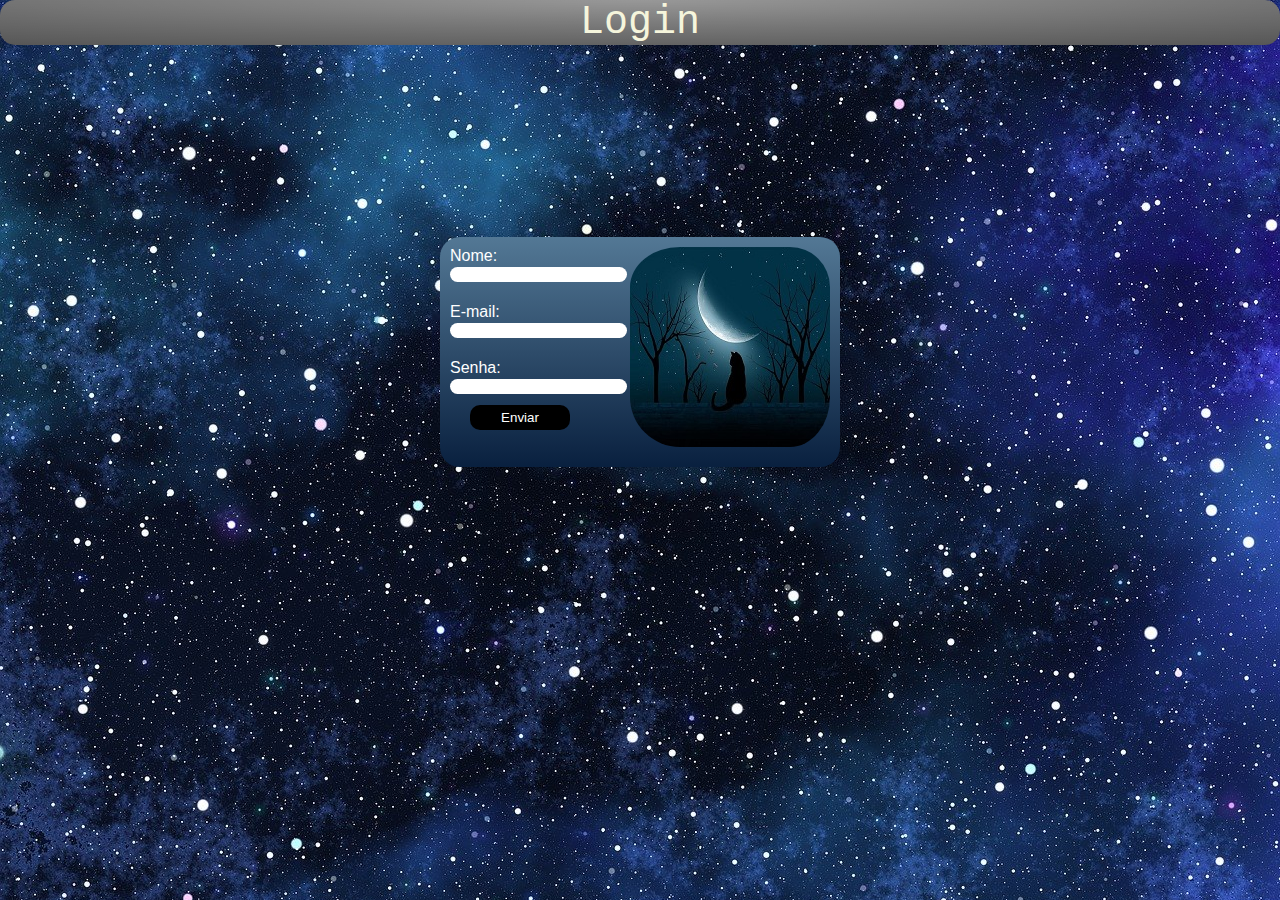
<file: meus-projetos/projt01/index.html>
<!DOCTYPE html>
<html lang="en">
<head>
    <meta charset="UTF-8">
    <meta http-equiv="X-UA-Compatible" content="IE=edge">
    <meta name="viewport" content="width=device-width, initial-scale=1.0">
    <title>Tela de Login</title>
    <link rel="stylesheet" href="style.css">
    <link rel="shortcut icon" href="fotos/patas.png" type="image/x-icon">
</head>
<body>
    <header>
        <h1>
                Login
        </h1>
    </header>

    <main >

        <img src="fotos/imagem01.jpg" alt="">

        <p>
            <label for="nome">Nome:</label>
            <input type="text" name="nome" id="nome" autocomplete="off">
        </p>
        <p>
            <label for="email">E-mail:</label>
            <input type="email" name="email" id="email" autocomplete="off">
        </p>
        <p>
            <label for="senha">Senha:</label>
            <input type="password" name="senha" id="senha">
        </p>
            <input type="submit" value="Enviar" id="butao">
    </main>
</body>
</html>
</file>
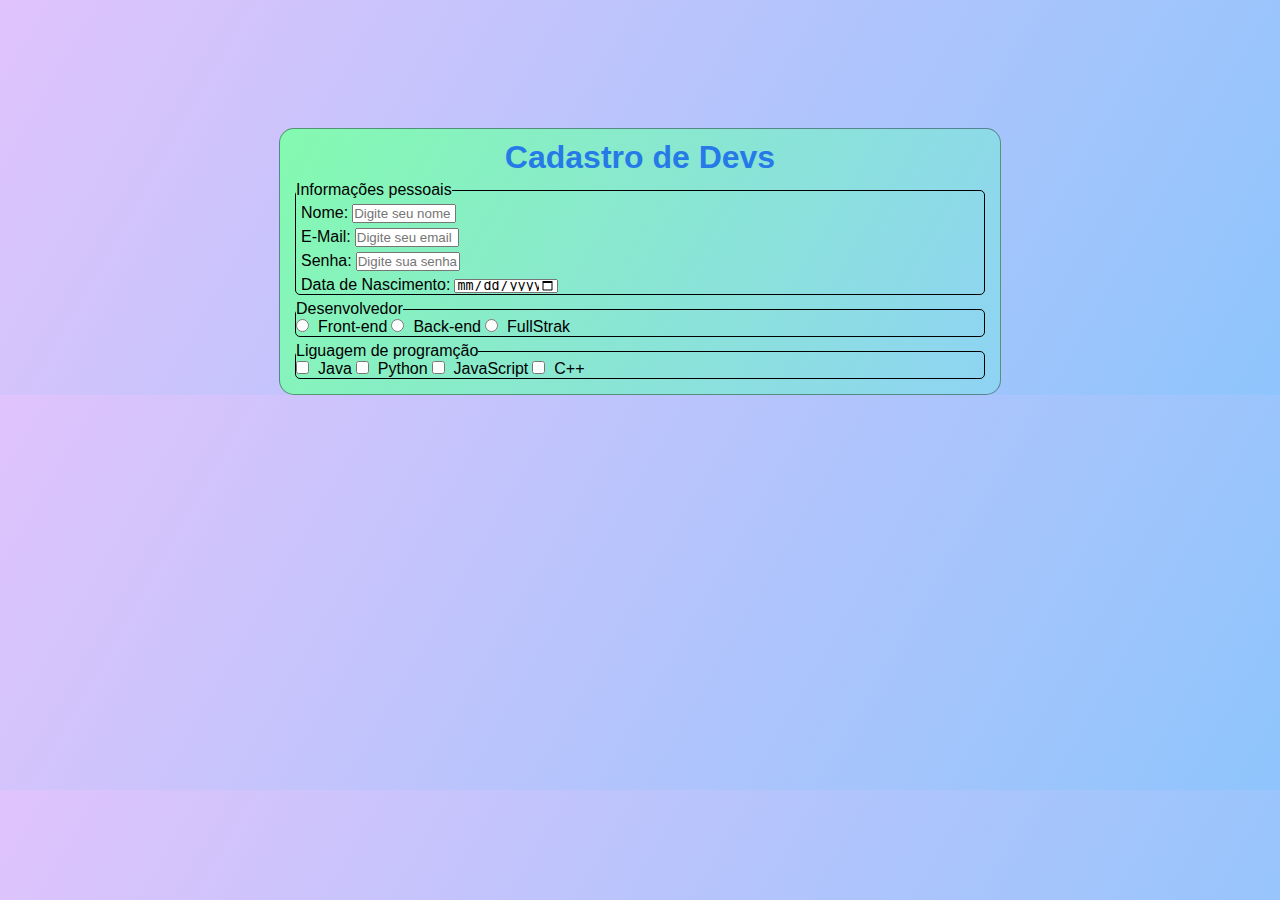
<file: meus-projetos/projt02/index.html>
<!DOCTYPE html>
<html lang="en">
<head>
    <meta charset="UTF-8">
    <meta http-equiv="X-UA-Compatible" content="IE=edge">
    <meta name="viewport" content="width=device-width, initial-scale=1.0">
    <title>Formúlario</title>
    <link rel="stylesheet" href="style.css">
</head>
<body>
    <form action="" autocomplete="off">

        <h1>
             Cadastro de Devs
         </h1>
        <fieldset> 
            <legend>
                Informações pessoais
            </legend>
            <div>
                <label for="nome">Nome:</label>
                <input type="text" name="nome" id="nome" required placeholder="Digite seu nome">
            </div>
            <div>
                <label for="email">E-Mail:</label>
                <input type="email" name="email" id="email" required placeholder="Digite seu email">
            </div>
            <div>
                <label for="senha">Senha:</label>
                <input type="password" name="senha" id="senha" required placeholder="Digite sua senha">
            </div>
            <div>
                <label for="idade">Data de Nascimento:</label>
                <input type="date" name="idade" id="idade" required>
            </div>
        </fieldset>
        <fieldset>
            <legend>
                    Desenvolvedor
            </legend>
             <input type="radio" name="dev" id="front">
             <label for="front">Front-end</label>

             <input type="radio" name="dev" id="back">
             <label for="sfem">Back-end</label>

             <input type="radio" name="dev" id="fulls">
             <label for="fulls">FullStrak</label>
        </fieldset>
        <fieldset>
            <legend>
                    Liguagem de programção 
            </legend>
            <input type="checkbox" name="java" id="java">
            <label for="java">Java</label>

            <input type="checkbox" name="python" id="python">
            <label for="python">Python</label>

            <input type="checkbox" name="js" id="js">
            <label for="js">JavaScript</label>

            <input type="checkbox" name="c++" id="c++">
            <label for="c++">C++</label>
        </fieldset>
</body>
</html>
</file>
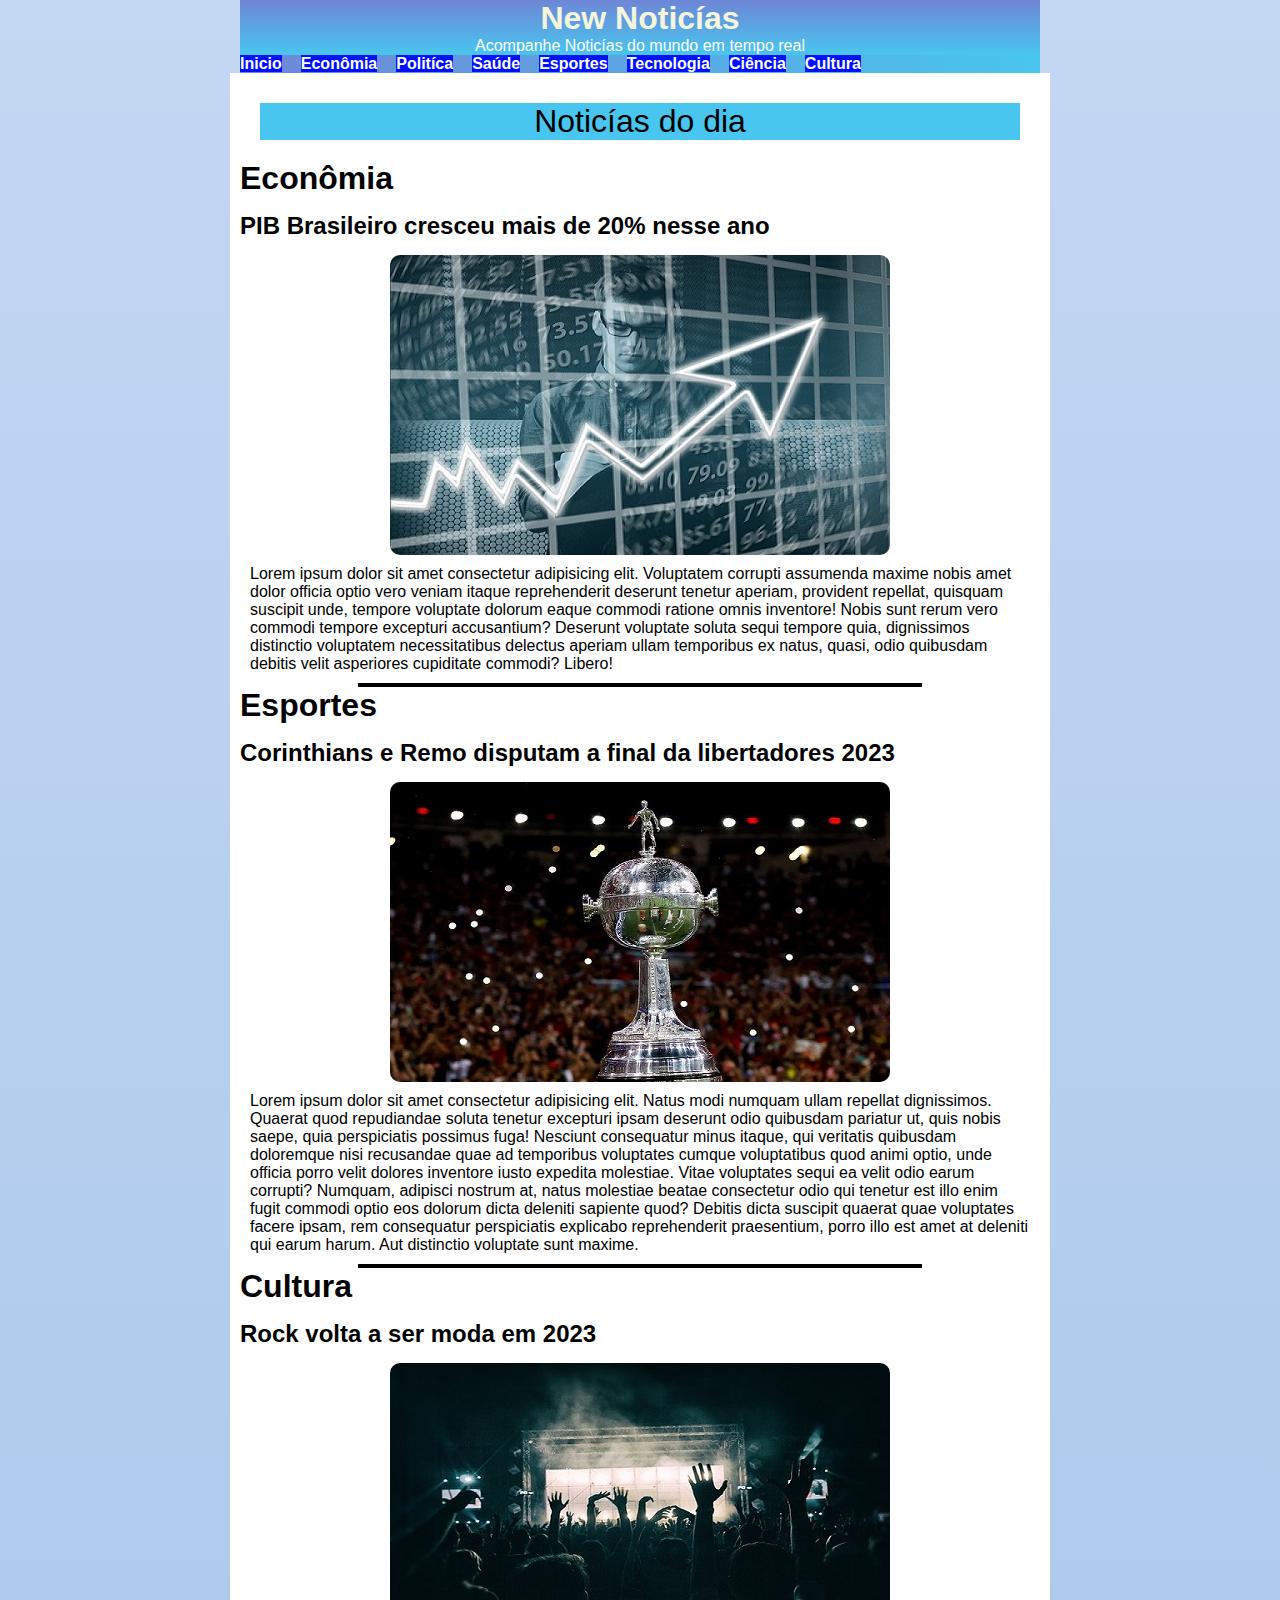
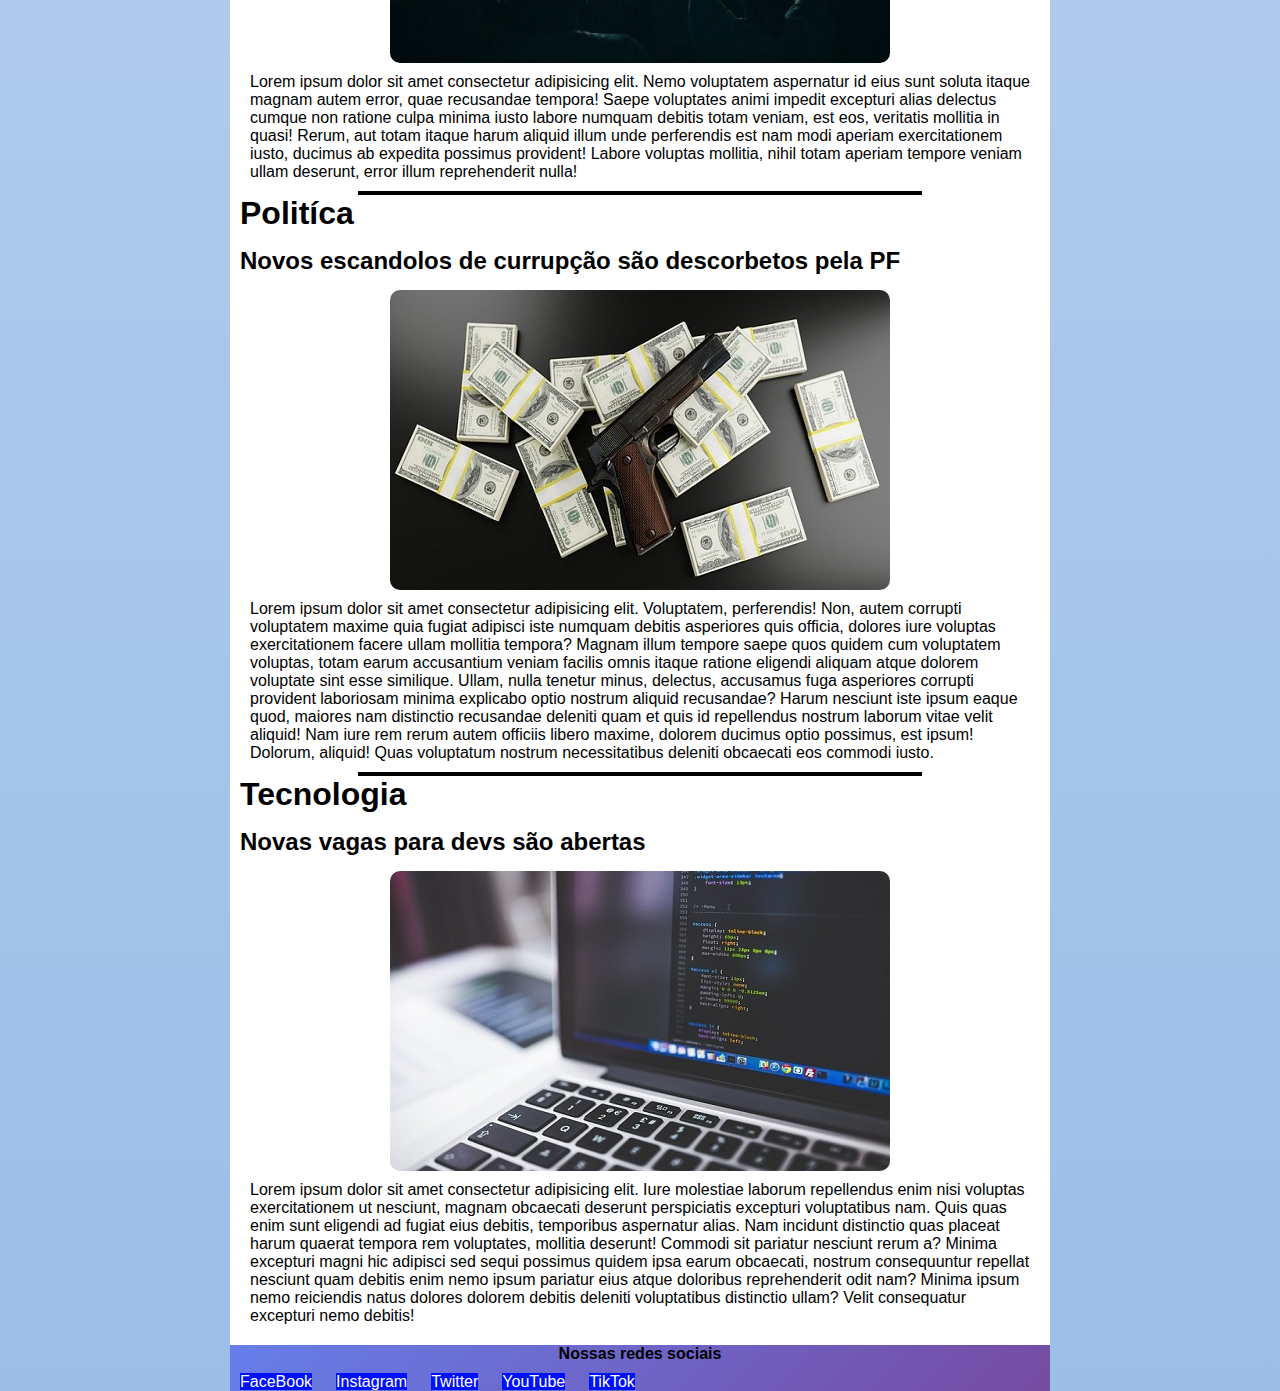
<file: meus-projetos/projt03/index.html>
<!DOCTYPE html>
<html lang="en">
<head>
    <meta charset="UTF-8">
    <meta http-equiv="X-UA-Compatible" content="IE=edge">
    <meta name="viewport" content="width=device-width, initial-scale=1.0">
    <title>Noticías</title>
    <link rel="stylesheet" href="style.css">
</head>
<body>
    <header>
        <h1>
                New Noticías
        </h1>
        <p>
            Acompanhe Noticías do mundo em tempo real
        </p>
    </header>
    <nav>
        <a href="">Inicio</a>
        <a href="">Econômia</a>
        <a href="">Politíca</a>
        <a href="">Saúde</a>
        <a href="">Esportes</a>
        <a href="">Tecnologia</a>
        <a href="">Ciência</a>
        <a href="">Cultura</a>
    </nav>
    <main>
        <h1 id="titulo-1">
                Noticías do dia
        </h1>

        <h1>
                Econômia
        </h1>
        <h2>
                PIB Brasileiro cresceu mais de 20% nesse ano
        </h2>

        <picture>
            <source media="(max-width:500px )" srcset="fotos/economia-pq.jpg">
            <img src="fotos/economia.jpg" alt="">
        </picture>
        <p>
            Lorem ipsum dolor sit amet consectetur adipisicing elit. Voluptatem corrupti assumenda maxime nobis amet dolor officia optio vero veniam itaque reprehenderit deserunt tenetur aperiam, provident repellat, quisquam suscipit unde, tempore voluptate dolorum eaque commodi ratione omnis inventore! Nobis sunt rerum vero commodi tempore excepturi accusantium? Deserunt voluptate soluta sequi tempore quia, dignissimos distinctio voluptatem necessitatibus delectus aperiam ullam temporibus ex natus, quasi, odio quibusdam debitis velit asperiores cupiditate commodi? Libero!
        </p>
        <hr>

        <h1>
                Esportes
        </h1>
        <h2>
            Corinthians e Remo disputam a final  da libertadores 2023
        </h2>

        <picture>
            <source media="(max-width:500px )" srcset="fotos/esportes-pq.jpg">
            <img src="fotos/esportes.jpg" alt="">
        </picture>
        <p>
            Lorem ipsum dolor sit amet consectetur adipisicing elit. Natus modi numquam ullam repellat dignissimos. Quaerat quod repudiandae soluta tenetur excepturi ipsam deserunt odio quibusdam pariatur ut, quis nobis saepe, quia perspiciatis possimus fuga! Nesciunt consequatur minus itaque, qui veritatis quibusdam doloremque nisi recusandae quae ad temporibus voluptates cumque voluptatibus quod animi optio, unde officia porro velit dolores inventore iusto expedita molestiae. Vitae voluptates sequi ea velit odio earum corrupti? Numquam, adipisci nostrum at, natus molestiae beatae consectetur odio qui tenetur est illo enim fugit commodi optio eos dolorum dicta deleniti sapiente quod? Debitis dicta suscipit quaerat quae voluptates facere ipsam, rem consequatur perspiciatis explicabo reprehenderit praesentium, porro illo est amet at deleniti qui earum harum. Aut distinctio voluptate sunt maxime.
        </p>
        <hr>
        <h1>
                Cultura
        </h1>
        <h2>
            Rock volta a ser moda em 2023 
        </h2>

        <picture>
            <source media="(max-width:500px )" srcset="fotos/cultura-pq.jpg">
            <img src="fotos/cultura.jpg" alt="">
        </picture>
        <p>
            Lorem ipsum dolor sit amet consectetur adipisicing elit. Nemo voluptatem aspernatur id eius sunt soluta itaque magnam autem error, quae recusandae tempora! Saepe voluptates animi impedit excepturi alias delectus cumque non ratione culpa minima iusto labore numquam debitis totam veniam, est eos, veritatis mollitia in quasi! Rerum, aut totam itaque harum aliquid illum unde perferendis est nam modi aperiam exercitationem iusto, ducimus ab expedita possimus provident! Labore voluptas mollitia, nihil totam aperiam tempore veniam ullam deserunt, error illum reprehenderit nulla!
        </p>
        <hr>
        <h1>
                Politíca
        </h1>
        <h2>
                Novos escandolos de currupção são descorbetos pela PF
        </h2>

        <picture>
            <source media="(max-width:500px )" srcset="fotos/politica-pq.jpg">
            <img src="fotos/politica.jpg" alt="">
        </picture>
        <p>
            Lorem ipsum dolor sit amet consectetur adipisicing elit. Voluptatem, perferendis! Non, autem corrupti voluptatem maxime quia fugiat adipisci iste numquam debitis asperiores quis officia, dolores iure voluptas exercitationem facere ullam mollitia tempora? Magnam illum tempore saepe quos quidem cum voluptatem voluptas, totam earum accusantium veniam facilis omnis itaque ratione eligendi aliquam atque dolorem voluptate sint esse similique. Ullam, nulla tenetur minus, delectus, accusamus fuga asperiores corrupti provident laboriosam minima explicabo optio nostrum aliquid recusandae? Harum nesciunt iste ipsum eaque quod, maiores nam distinctio recusandae deleniti quam et quis id repellendus nostrum laborum vitae velit aliquid! Nam iure rem rerum autem officiis libero maxime, dolorem ducimus optio possimus, est ipsum! Dolorum, aliquid! Quas voluptatum nostrum necessitatibus deleniti obcaecati eos commodi iusto.
        </p>
        <hr>
        <h1>
                Tecnologia
        </h1>
        <h2>
            Novas vagas para devs são abertas
        </h2>

        <picture>
            <source media="(max-width:500px)" srcset="fotos/codin-pq.jpg">
            <img src="fotos/coding.jpg" alt="">
        </picture>
        <p>
            Lorem ipsum dolor sit amet consectetur adipisicing elit. Iure molestiae laborum repellendus enim nisi voluptas exercitationem ut nesciunt, magnam obcaecati deserunt perspiciatis excepturi voluptatibus nam. Quis quas enim sunt eligendi ad fugiat eius debitis, temporibus aspernatur alias. Nam incidunt distinctio quas placeat harum quaerat tempora rem voluptates, mollitia deserunt! Commodi sit pariatur nesciunt rerum a? Minima excepturi magni hic adipisci sed sequi possimus quidem ipsa earum obcaecati, nostrum consequuntur repellat nesciunt quam debitis enim nemo ipsum pariatur eius atque doloribus reprehenderit odit nam? Minima ipsum nemo reiciendis natus dolores dolorem debitis deleniti voluptatibus distinctio ullam? Velit consequatur excepturi nemo debitis!
        </p>
    </main>
    <footer>
        <p>
                Nossas redes sociais
        </p>
        <a href="">FaceBook</a>
        <a href="">Instagram</a>
        <a href="">Twitter</a>
        <a href="">YouTube</a>
        <a href="">TikTok</a>
    </footer>
</body>
</html>
</file>
<file: meus-projetos/projt01/style.css>
* {
    margin: 0px;
    padding: 0px;
}

body {
    background-image: url(fotos/imagem02.jpg);
}

header {
    background: linear-gradient(to bottom, rgba(255,255,255,0.15) 0%, rgba(0,0,0,0.15) 100%), radial-gradient(at top center, rgba(255,255,255,0.40) 0%, rgba(0,0,0,0.40) 120%) #989898;
 background-blend-mode: multiply,multiply;
 border-radius: 15px;
}

header h1 {
    font-family:'Courier New', Courier, monospace;
    font-weight: initial;
    font-size: 40px;
    color: beige;
    text-align: center;
}

main {
    background-image: linear-gradient(to top, #09203f 0%, #537895 100%);
    width: 400px;
    height: 230px;
    border-radius: 20px;
    margin: auto;
    margin-top: 15%;
}

main p {
    font-family: 'Gill Sans', 'Gill Sans MT', Calibri, 'Trebuchet MS', sans-serif;
    color: #ffff;
    padding: 10px;
}

main input {
    border: 0px;
    border-radius:10px;
}

img {
    display: block;
    float: right;
    padding-top: 10px;
    padding-right: 10px;
    border-radius: 50px;
}

#butao {
    width: 100px;
    height: 25px;
    background-color: #000000;
    color: #ffffff;
    margin-left: 30px;
}

#butao:hover {
    color: #00ffff;
}
</file>
<file: meus-projetos/projt02/style.css>
* {
    padding: 0px;
    margin: 0px;
}

body {
    background-image: linear-gradient(120deg, #e0c3fc 0%, #8ec5fc 100%);
}

form {
    background-image: linear-gradient(120deg, #84fab0 0%, #8fd3f4 100%);
    max-width: 700px;
    min-width: 300px;
    margin: auto;
    border: 1px solid #00000063;
    border-radius: 15px;
    padding: 10px;
    margin-top: 10%;
}

fieldset {
    border: 1px solid #000000;
    border-radius: 5px;
    margin: 5px;
}

fieldset legend {
    font-family: Verdana, Geneva, Tahoma, sans-serif;
    
}

form h1 {
    font-family: 'Segoe UI', Tahoma, Geneva, Verdana, sans-serif;
    text-align: center;
    color: #267ae7;
}

form label {
    font-family: 'Franklin Gothic Medium', 'Arial Narrow', Arial, sans-serif;
    padding-left:5px;
}

form div {
    padding-top: 5px;
}

#nome, #senha, #email, #idade {
    width: 100px;
}

#idade {
    height: 10px;
}
</file>
<file: meus-projetos/projt03/style.css>
*{
    margin:0px;
    padding: 0px;
}

body {
    background-image: linear-gradient(to top, #9cbfe7 0%, #c4d7f3 100%);
}

header {
    background-image: linear-gradient(to top, #48c6ef 0%, #6f86d6 100%);
    max-width: 800px;
    min-width: 300px;
    margin: auto;
}

header h1 {
    font-family: Verdana, Geneva, Tahoma, sans-serif;
    color: beige;
    text-align: center;
}

header p {
    font-family: 'Gill Sans', 'Gill Sans MT', Calibri, 'Trebuchet MS', sans-serif;
    text-align: center;
    color: #ffffff;
}

nav {
    background-image: linear-gradient(to left, #48c6ef 0%, #6f86d6 100%);
    max-width: 800px;
    min-width: 300px;
    margin: auto;
}

nav a {
    font-family: Arial, Helvetica, sans-serif;
    font-weight: bolder;
    background-color: #0011ff;
    color: #ffffff;
    text-decoration: none;
    margin-right:15px;
}

nav a:hover {
    color: #26f826;
}

main {
    max-width: 800px;
    min-width: 300px;
    margin: auto;
    padding: 10px;
    background-color: white;
}

#titulo-1 {
    text-align: center;
    margin: 20px;
    background-color: #48c6ef;
    font-family: Verdana, Geneva, Tahoma, sans-serif;
    font-weight: inherit;
}

main h1 , h2 {
    font-family: Arial, Helvetica, sans-serif;
    margin-bottom: 15px;
}

main p {
    font-family: 'Gill Sans', 'Gill Sans MT', Calibri, 'Trebuchet MS', sans-serif;
    margin: 10px;
}

main hr {
    width: 70%;
    margin: auto;
    border: 2px solid black;
}

main img {
    display: block;
    margin: auto;
    border-radius: 10px;
}

footer {
    background-image: linear-gradient(135deg, #667eea 0%, #764ba2 100%);
    max-width: 820px;
    min-width: 300px;
    margin: auto
}

footer p {
    font-family: Arial, Helvetica, sans-serif;
    font-weight: bold;
    text-align: center;
    margin-bottom: 10px;
}

footer a {
    font-family: Verdana, Geneva, Tahoma, sans-serif;
    text-decoration: none;
    color: white;
    background-color: #0011ff;
    margin:10px;

}

footer a:hover {
    color: #26f826;
    text-decoration: underline;
}
</file>
